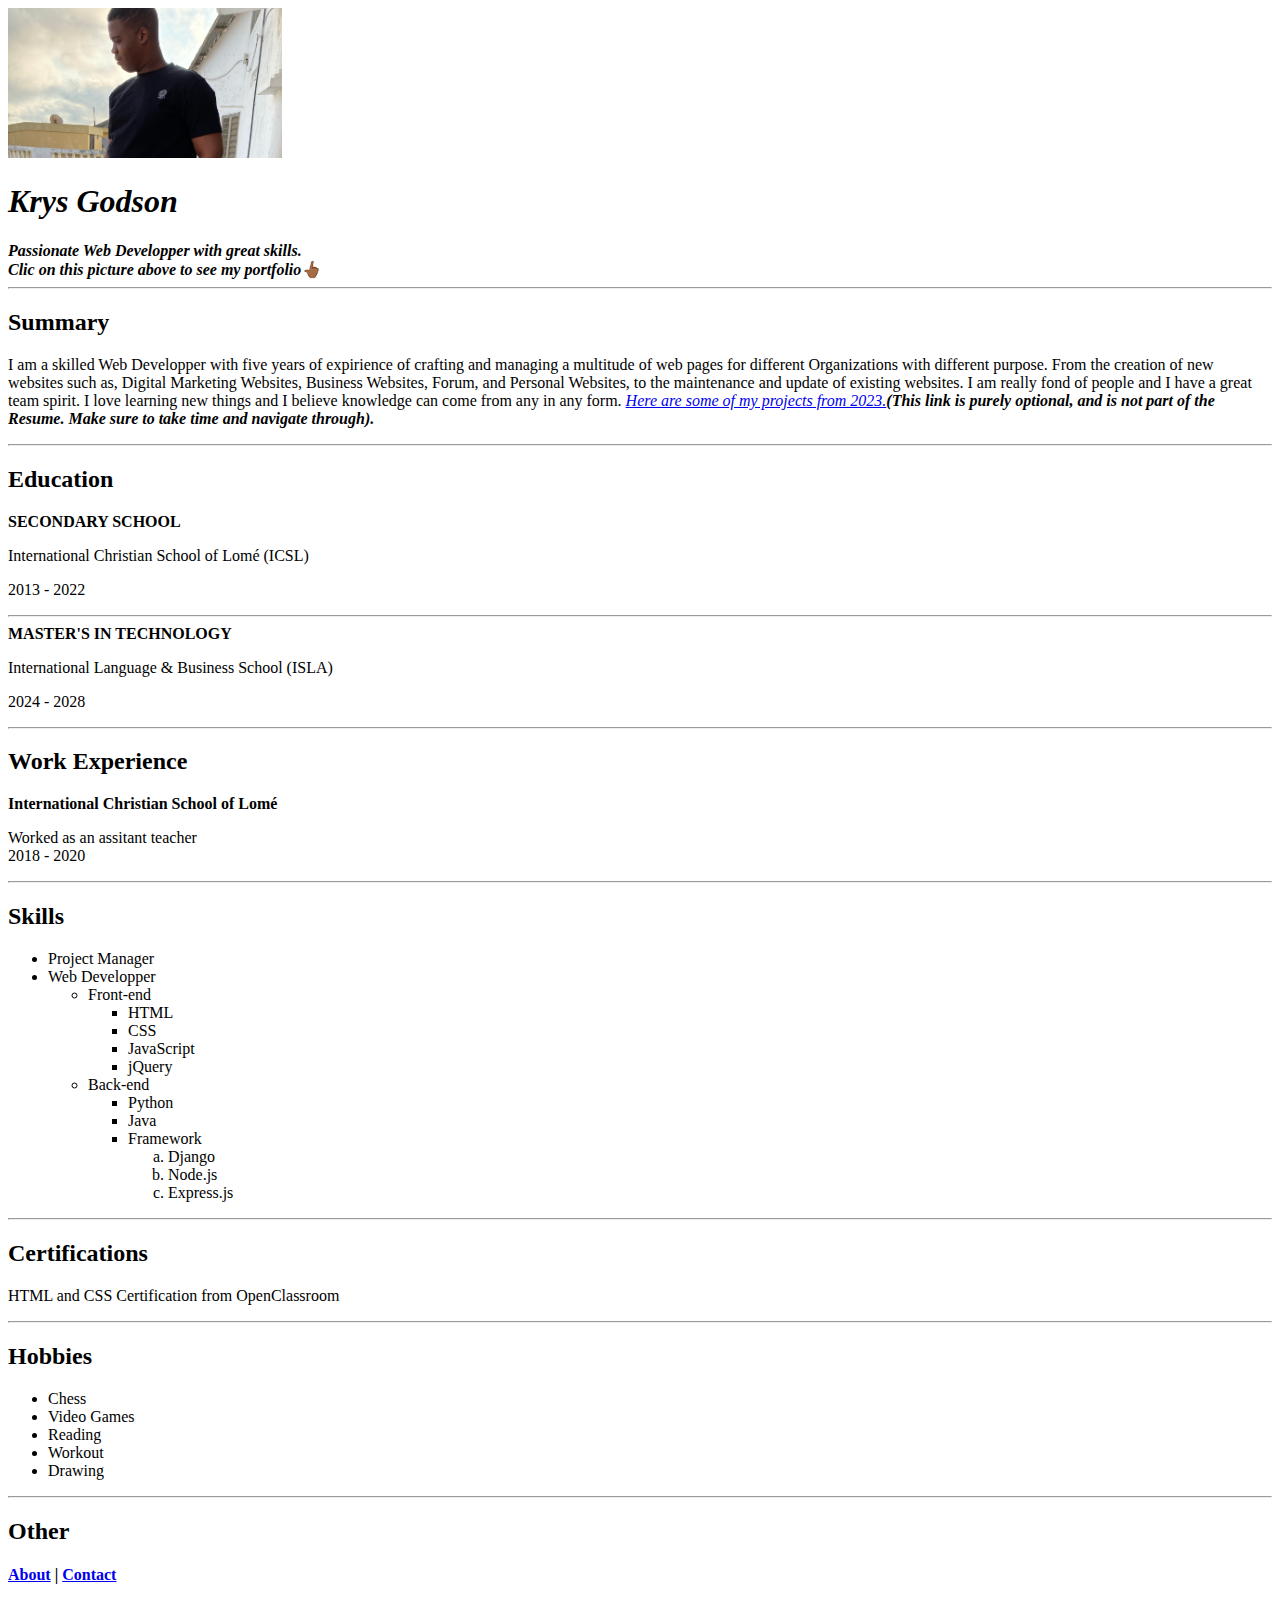
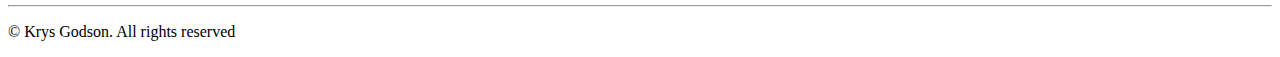
<file: index.html>
<!DOCTYPE html>
<html lang="en">
    <head>
        <meta charset="UTF-8">
        <meta name="viewport" content="width=device-width, initial-scale=1.0">
         <title>My Resume</title>
    </head>

    <body>
        <a href="./Portfolio.html">
            <img src="./krys1.jpeg" height="150" alt="a picture of krys godson" title="Krys Godson"/></a>
        <h1><i>Krys Godson</i></h1>
        <strong><i>Passionate Web Developper with great skills.<br> Clic on this picture above to see my portfolio👆🏾</i></strong>
        <hr>
        <h2>Summary</h2>

        <p>I am a skilled Web Developper with five years of expirience of crafting and managing a multitude of web pages for different Organizations 
            with different purpose. From the creation of new websites such as, Digital Marketing Websites, Business Websites, Forum, and
            Personal Websites, to the maintenance and update of existing websites. I am really fond of people
             and I have a great team spirit. I love learning new things and I believe knowledge can come from any in any form.
              <a href="./KEGAAM.html" target="_blank"><i>Here are some of my projects from 2023.</i></a><i><b>(This link is purely optional, and is not
                part of the Resume. Make sure to take time and navigate through).</b></i>
        </p>
        <hr>
        
        <h2>Education</h2>
        
        <p>
            <p><strong>SECONDARY SCHOOL</strong></p>
            <p>International Christian School of Lomé (ICSL)</P>
        
            2013 - 2022

        </p>
        <hr>

        <strong>MASTER'S IN TECHNOLOGY</strong>
        <p> International Language & Business School (ISLA)</p>
        <p>2024 - 2028</p>
        <hr>

        <h2>Work Experience</h2>
        <strong>International Christian School of Lomé</strong><br>
            <p>Worked as an assitant teacher<br>
        2018 - 2020</p>
        <hr>

        <h2>Skills</h2>
            <ul>
                <li>Project Manager</li>
                <li>Web Developper
                    <ul>
                        <li>Front-end
                            <ul>
                                <li>HTML</li>
                                <li>CSS</li>
                                <li>JavaScript</li>
                                <li>jQuery</li>
                            </ul>
                        </li>
                        <li>Back-end
                            <ul>
                                <li>Python</li>
                                <li>Java</li>
                                <li>Framework
                                    <ol type="a">
                                        <li>Django</li>
                                        <li>Node.js</li>
                                        <li>Express.js</li>
                                    </ol>
                                </li>
                            </ul>
                        </li>
                    </ul>
                </li>
            </ul>
            <hr>
            <h2>Certifications</h2>
            <p>HTML and CSS Certification from OpenClassroom</p>
            <hr>
            <h2>Hobbies</h2>
            <ul>
                <li>Chess</li>
                <li>Video Games</li>
                <li>Reading</li>
                <li>Workout</li>
                <li>Drawing</li>
            </ul>
            <hr>
            <h2>Other</h2>
            <p>
                <h4>
                    <a href="./public/about.html">About</a> | <a href="./public/contact.html">Contact</a>
                </h4>
            </p>
            
            <hr>
            <footer><p>© Krys Godson. All rights reserved</p></footer>
    </body>
</html>
</file>
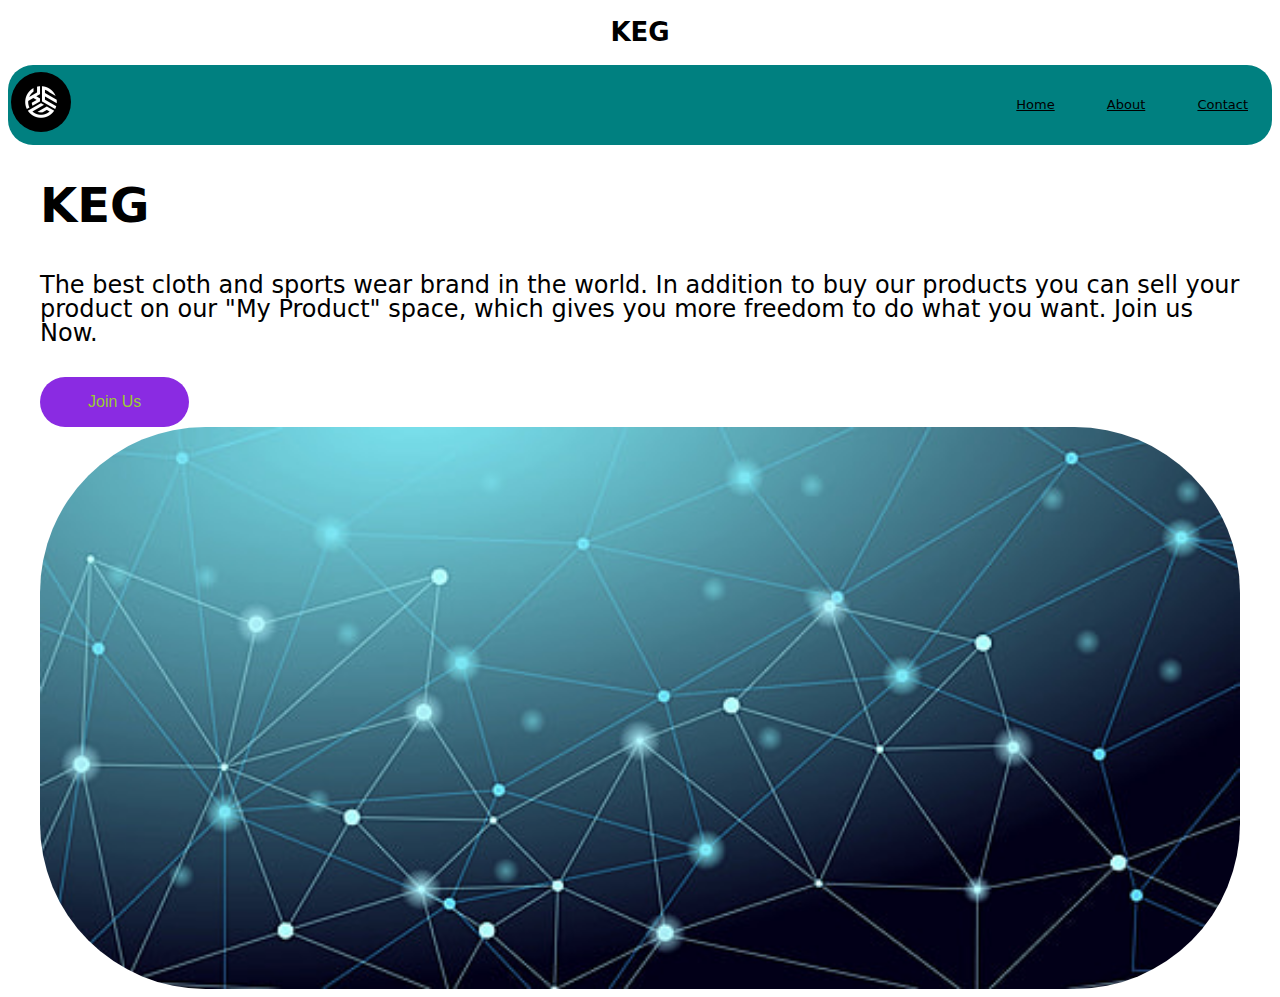
<file: KEGAAM.html>
<!DOCTYPE html>
<html lang="en">
    <head>
        <meta charset="UTF-8"/>
        <meta name="viewport" content="width=device-width,
        initial-scale=1.0">
        <link rel="stylesheet" href="StylesKEGAAM.css"/>

 <title> KEG </title> 
        
<center><h1>KEG</h1></center>
    </head>

    <body> 
        <nav>
            <div class="logo"><img src="./KEG LOGO 1.jpeg" width="60" height="60" alt="KEG"/></div>
            <div class="nav-items">
            <a href="./index.html">Home</a> 
            <a href="./AboutPage.html">About</a>
            <a href="./public/contact.html">Contact</a>
        </div>
        </nav>
        <section class="hero">
            <div class="hero-container">
            <div class="column-left">
                <h1> KEG</h1>
                <p> The best cloth and sports wear brand in the world. In addition to buy our products you can sell your product on our 
                    "My Product" space, which gives you more freedom to do what you want. Join us Now.
                </p>
                <a href="./KEGLOGIN.html" ><button>Join Us</button></a>

            </div>
            </div>
            <div class="column-right"><img src="./pngtree-futuristic-shape-abstract-background-chemistry-technology-concept-for-website-image_438818.jpg" alt="illustration"
                class="hero-image"/></div>
            
        </section>
    </body>
</html>
</file>
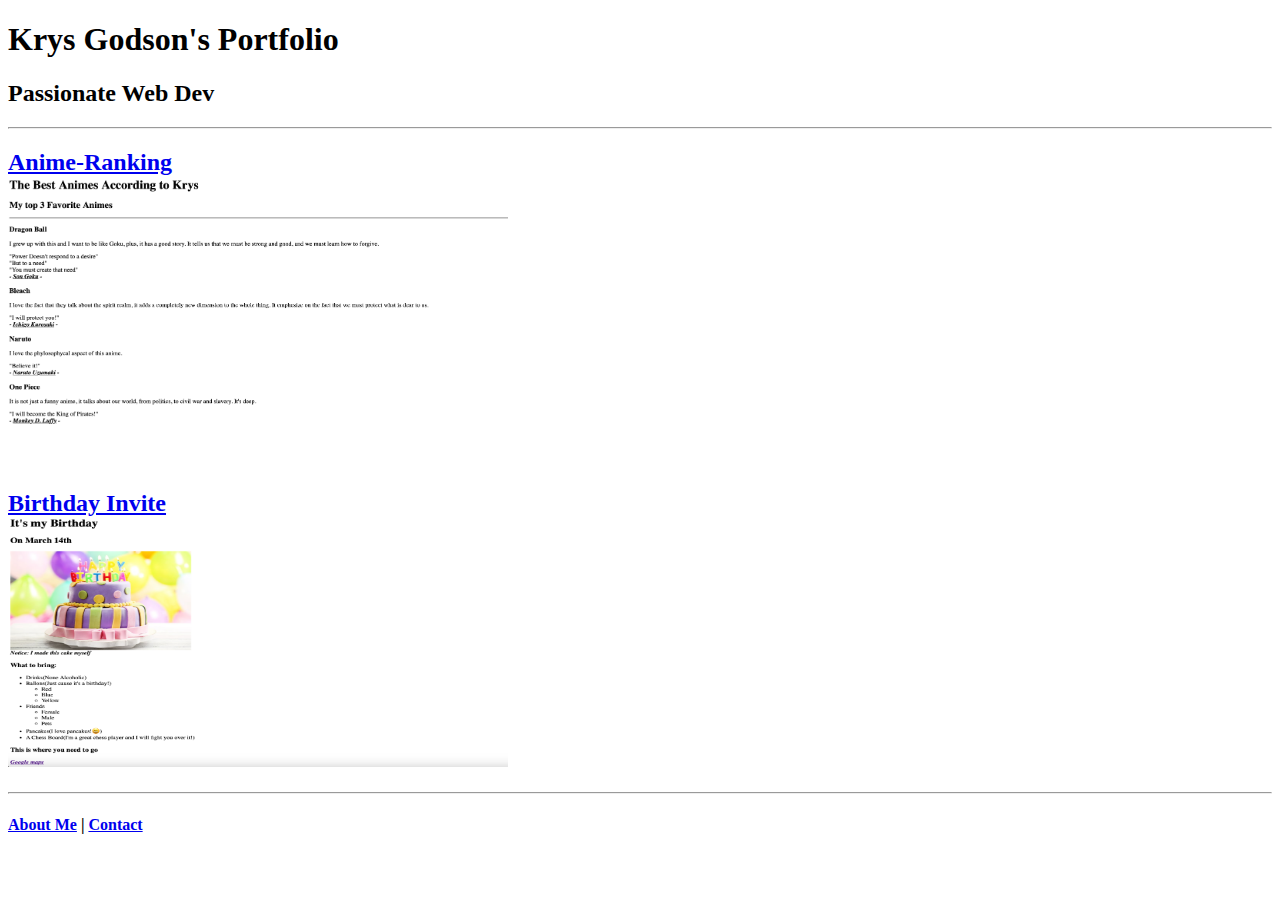
<file: Portfolio.html>
<!-- TODO 1: Create the HTML Boilerplate -->

<!-- TODO 2: Add Your previous projects' HTML into the public folder -->

<!-- TODO 3: Take screenshots of your project previews and add the images to the images folder -->

<!-- TODO 4: Add titles/subtitles etc. -->

<!-- TODO 5: Add a link to the project pages -->

<!-- TODO 6: Add images to show the project previews
HINT for TODO 6: You can use the height attribute set to 200 to make the image smaller:
https://developer.mozilla.org/en-US/docs/Web/HTML/Element/img#attr-height -->

<!-- TODO 7: Add the Contact Me and About Me page links -->

<!DOCTYPE html>
<html lang="en">
    <head>
        <meta charset="UTF-8">
        <meta name= "viewport" content="width=device-width, initial-scale=1.0">
        <title>Krys Godson's Portfolio</title>
    </head>

    <body>
        <h1>Krys Godson's Portfolio</h1>
        <h2>Passionate Web Dev</h2>
        
        <hr>

        <h2><a href="./public/Anime-Ranking.html" draggable="false">Anime-Ranking</a>
            <br>
             <a href="./public/Anime-Ranking.html"><img src="./assets/images/Anime-ranking.png" height="250" width="500" draggable="true"/></a>
        </h2><br>
        
        <h2><a href="./public/Birthday.html">Birthday Invite</a>
            <br>
            <img src="./assets/images/Birthday.png" height="250" width="500" draggable="false"/>
        </h2>
        <hr>
    
       <h4> <a href="./public/about.html" target="_blank">About Me</a> | <a href="./public/contact.html" target="_blank">Contact</a></h4>
    
    </body>



</html>
</file>
<file: StylesKEGAAM.css>
nav{
    height: 80px;
    background: teal;
    border-radius: 25px;
    display: flex;
    justify-content: space-between;
    align-items: center;
    padding: 0rem calc((100vw - 1300px) / 2);
}

p{
    color: black;
}

img{
    border-radius: 20ch;
}

.logo{
    color: blue;
    font-size:1.5rem;
    font-weight: bold; 
    font-style: italic;
    padding: 0.2rem;
    position: relative;
}

.logo:hover{
    transform: scale(1.2);
    transition: 0.5s ease;
}


nav a{
    text-decoration: underline;
    color: black;
    padding: 0 1.5rem;
}

nav a:hover{
    color: rgb(97, 14, 240);
}

.about-content{
    color: aliceblue;
}

hero-container{
    display: grid;
    grid-template-columns: : 1fr 1fr;
    height: 95vh;
    padding: 3rem calc((100vw - 1300px) / 2);
}

.column-left{
    display: flex;
    flex-direction: column;
    justify-content: center;
    align-items: flex-start;
    color: black;
    padding: 0rem 2rem;
}

.column-left h1{
    margin-bottom: 1rem;
    font-size: 3rem;
}

.column-left p{
    margin-bottom: 2rem;
    font-size: 1.5rem;
    line-height: 1.5rem;
}

button{
    padding: 1rem 3rem;
    font-size: 1rem;
    border: none;
    color: yellowgreen;
    background: blueviolet;
    cursor: pointer;
    border-radius: 50px;
}

button:hover{
    background: white;
    color: black;
    transition: 0.5s ease;
}

.column-right{
    display: flex;
    justify-content: center;
    align-items: center;
    padding: 0rem 2rem;

}

.hero-image{
    width: 200%;
    height: 200%;
}

@media screen and (max-width: 768px){
    .hero-container{
        grid-template-columns: 1fr;
    }
}


body{
    
    font-family: system-ui, sans-serif;
    font-size: 81.25%;
    background: url(https://wallpapers.com/images/hd/exploring-the-depths-of-the-ocean-tzywgdcfc3c17gha.webp) no-repeat;
    background-size: cover;
    background-position: center;
    
}
</file>
